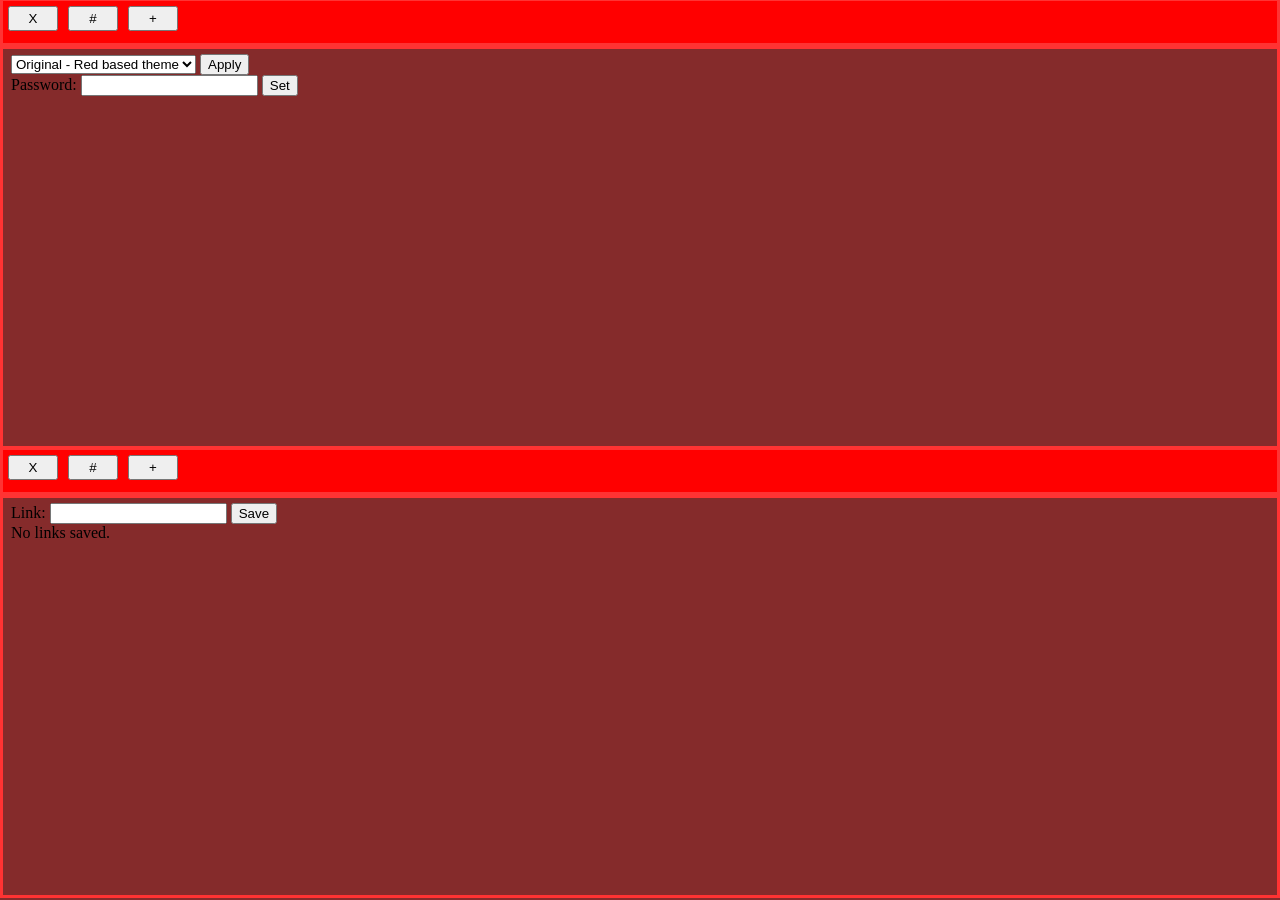
<file: index.html>
<!DOCTYPE html>
<html lang="en">
<head>
    <meta charset="UTF-8">
    <meta name="viewport" content="width=device-width, initial-scale=1.0">
    <title>Game Control System - Tile System</title>
    <link rel="icon" href="./favicon.ico">
    <link rel="stylesheet" href="./style/ts.css">
    <script src="./script/theme.js"></script>
</head>
<body>
    <table id="tiles">
        <tr id="row1"></tr>
        <tr id="row2"></tr>
    </table>
    <script src="./script/ts.js"></script>
</body>
</html>
</file>
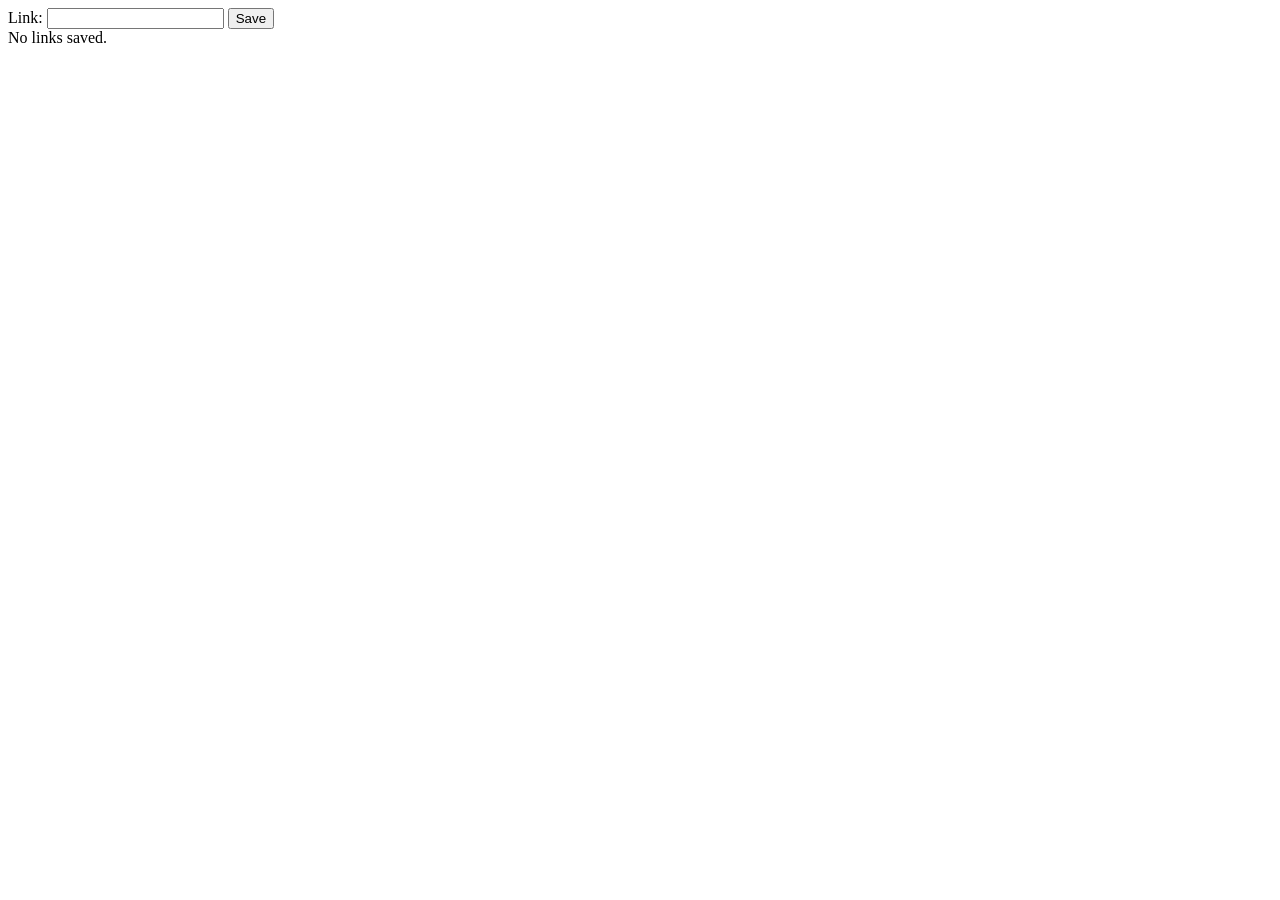
<file: app/links/index.html>
<!DOCTYPE html>
<html lang="en">
<head>
    <meta charset="UTF-8">
    <meta name="viewport" content="width=device-width, initial-scale=1.0">
    <title>Links</title>
    <script src="../../script/theme.js"></script>
    <style>
        a {
            color: var(--text-color);
            text-decoration-line: none;
        }

        object {
            width: 0px;
            height: 0px;
        }
    </style>
</head>
<body>
    <div id="newlink">
        <label>
            Link: <input id="link">
        </label>
        <button id="save">Save</button>
    </div>
    <div id="links"></div>
    <div id="blocks"></div>
    <script src="./script.js"></script>
</body>
</html>
</file>
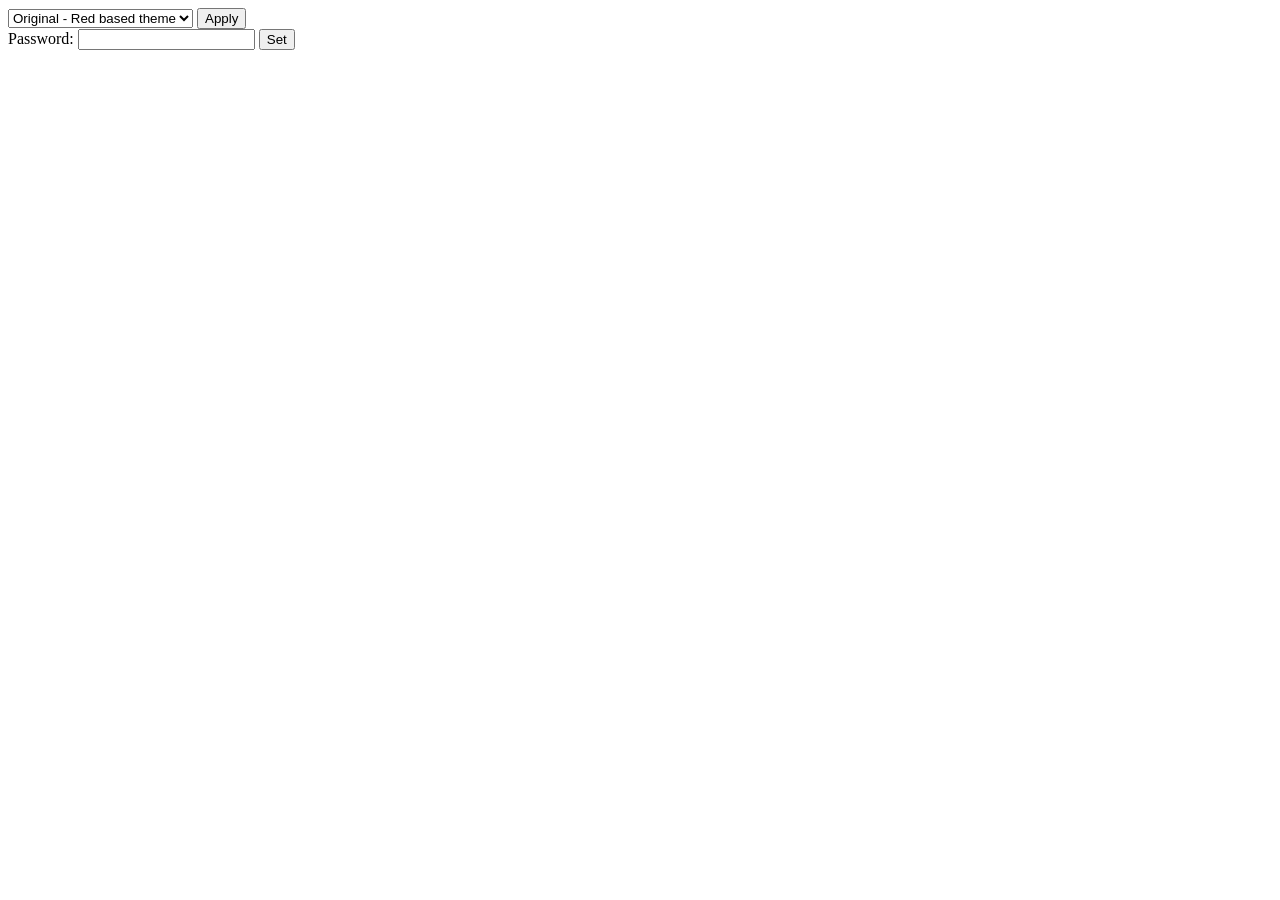
<file: app/settings/index.html>
<!DOCTYPE html>
<html lang="en">
<head>
	<meta charset="UTF-8">
	<title>settings</title>
	<meta name="viewport" content="width=device-width,initial-scale=1.0">
	<link rel="icon" href="../../favicon.ico">
</head>
<body>
	<select id="theme">
		<option value="og">Original - Red based theme</option>
		<option value="alt">Blue - Alternate theme</option>
		<option value="dull">Dull - Light mode</option>
		<option value="night">Night - Dark mode</option>
	</select>
	<button id="apply">Apply</button>
	<br>
	<label>
        Password: <input id="password">
    </label>
	<button id="set">Set</button>
	<script>
		document.getElementById('apply').addEventListener('click', () => {
			switch (document.getElementById('theme').value) {
				case 'og':
					localStorage.setItem('fade-color', '#ff000066');
					localStorage.setItem('bg-color', '#852b2bff');
					localStorage.setItem('main-color', '#ff0000ff');
					localStorage.setItem('secondary-color', '#ff3333ff');
					localStorage.setItem('hover-color', '#cc0303ff');
					localStorage.setItem('text-color', '#fff');
					break;
				case 'alt':
					localStorage.setItem('fade-color', '#2600ff66');
					localStorage.setItem('bg-color', '#2b3985ff');
					localStorage.setItem('main-color', '#0004ffff');
					localStorage.setItem('secondary-color', '#3336ffff');
					localStorage.setItem('hover-color', '#0317ccff');
					localStorage.setItem('text-color', '#fff');
					break;
				case 'dull':
					localStorage.setItem('fade-color', '#ebebeb7e');
					localStorage.setItem('bg-color', '#cfcfcfff');
					localStorage.setItem('main-color', '#d8d8d8ff');
					localStorage.setItem('secondary-color', '#e0e0e0ff');
					localStorage.setItem('hover-color', '#c4c4c4ff');
					localStorage.setItem('text-color', '#000000ff');
					break;
				case 'night':
					localStorage.setItem('fade-color', '#53535366');
					localStorage.setItem('bg-color', '#4e4e4eff');
					localStorage.setItem('main-color', '#3f3f3fff');
					localStorage.setItem('secondary-color', '#333333ff');
					localStorage.setItem('hover-color', '#2b2b2bff');
					localStorage.setItem('text-color', '#fff');
					break;
			}

			window.top.location.reload();
		});

		document.getElementById('set').addEventListener('click', () => {
            localStorage.setItem('WS-password', document.getElementById('password').value);
			window.top.location.reload();
        });
	</script>
</body>
</html>
</file>
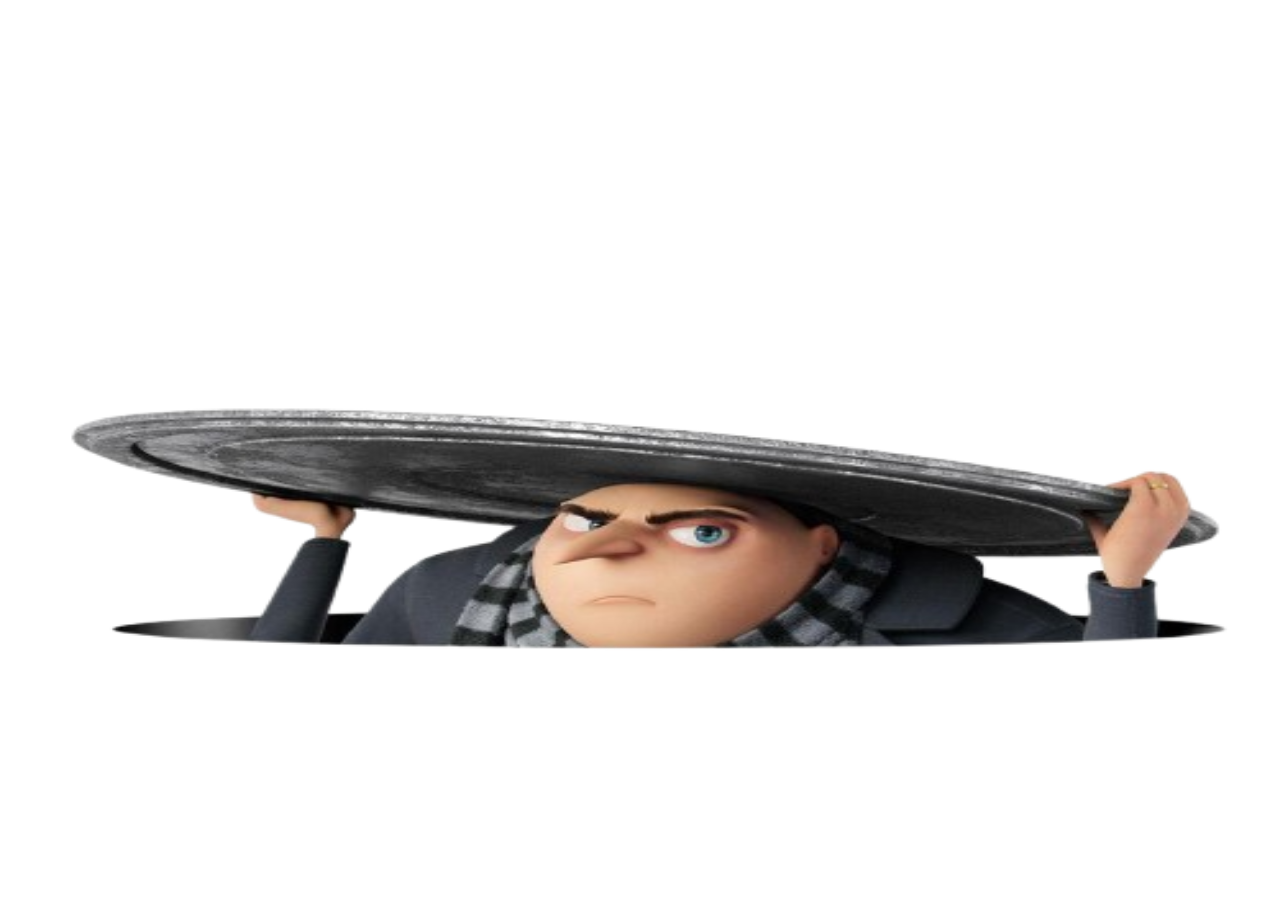
<file: apps/gru/index.html>
<!DOCTYPE html>
<html lang="en">
<head>
    <meta charset="UTF-8">
    <meta name="viewport" content="width=device-width, initial-scale=1.0">
    <title>Document</title>
    <script src="../../js/theme.js"></script>
    <style>
        body {
            margin: 0px;
            padding: 0px;
            overflow: hidden;
        }

        #gru {
            width: 100vw;
            height: 100vh;
        }
    </style>
</head>
<body>
    <img id="gru" src="./gru.png">
    <script>
        let gruMusic = new Audio('./Despicable_Me.mp3');
        gruMusic.loop = 'true';

        document.getElementById('gru').addEventListener('click', () => {
            gruMusic.play();
        });
    </script>
</body>
</html>
</file>
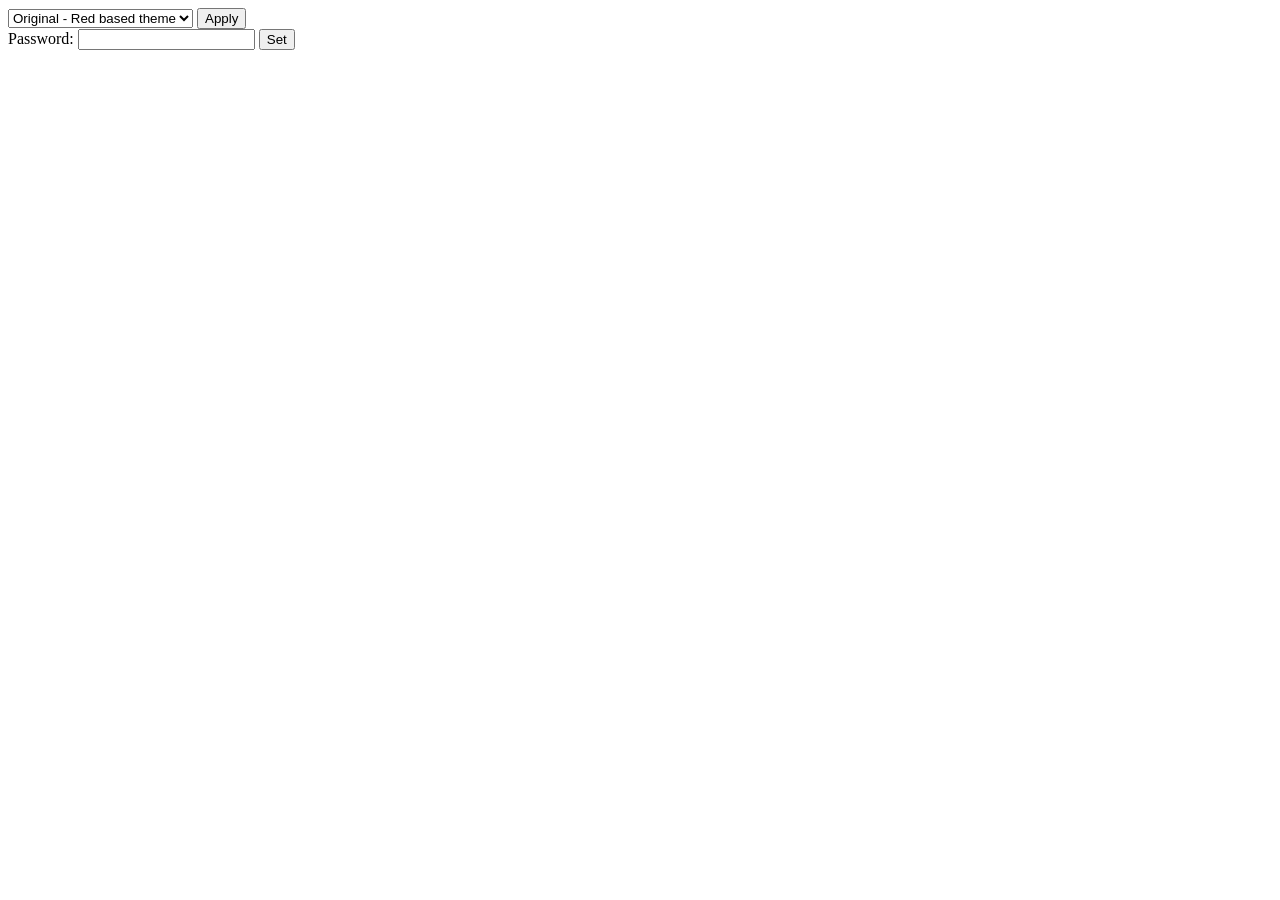
<file: apps/settings/index.html>
<!DOCTYPE html>
<html lang="en">
<head>
	<meta charset="UTF-8">
	<title>settings</title>
	<meta name="viewport" content="width=device-width,initial-scale=1.0">
	<link rel="icon" href="../../favicon.ico">
</head>
<body>
	<select id="theme">
		<option value="og">Original - Red based theme</option>
		<option value="alt">Blue - Alternate theme</option>
		<option value="dull">Dull - Light mode</option>
		<option value="night">Night - Dark mode</option>
	</select>
	<button id="apply">Apply</button>
	<br>
	<label>
        Password: <input id="password">
    </label>
	<button id="set">Set</button>
	<script>
		document.getElementById('apply').addEventListener('click', () => {
			switch (document.getElementById('theme').value) {
				case 'og':
					localStorage.setItem('fade-color', '#ff000066');
					localStorage.setItem('bg-color', '#852b2bff');
					localStorage.setItem('main-color', '#ff0000ff');
					localStorage.setItem('secondary-color', '#ff3333ff');
					localStorage.setItem('hover-color', '#cc0303ff');
					localStorage.setItem('text-color', '#fff');
					break;
				case 'alt':
					localStorage.setItem('fade-color', '#2600ff66');
					localStorage.setItem('bg-color', '#2b3985ff');
					localStorage.setItem('main-color', '#0004ffff');
					localStorage.setItem('secondary-color', '#3336ffff');
					localStorage.setItem('hover-color', '#0317ccff');
					localStorage.setItem('text-color', '#fff');
					break;
				case 'dull':
					localStorage.setItem('fade-color', '#ebebeb7e');
					localStorage.setItem('bg-color', '#cfcfcfff');
					localStorage.setItem('main-color', '#d8d8d8ff');
					localStorage.setItem('secondary-color', '#e0e0e0ff');
					localStorage.setItem('hover-color', '#c4c4c4ff');
					localStorage.setItem('text-color', '#000000ff');
					break;
				case 'night':
					localStorage.setItem('fade-color', '#53535366');
					localStorage.setItem('bg-color', '#4e4e4eff');
					localStorage.setItem('main-color', '#3f3f3fff');
					localStorage.setItem('secondary-color', '#333333ff');
					localStorage.setItem('hover-color', '#2b2b2bff');
					localStorage.setItem('text-color', '#fff');
					break;
			}

			window.top.location.reload();
		});

		document.getElementById('set').addEventListener('click', () => {
            localStorage.setItem('GCS-password', document.getElementById('password').value);
			window.top.location.reload();
        });
	</script>
</body>
</html>
</file>
<file: style/ts.css>
body {
    margin: 0px;
    padding: 0px;
    overflow: hidden;
    background-color: var(--bg-color);
}

#tiles {
    width: 100vw;
    height: 100vh;
}

iframe {
    position: relative;
    border-style: none;
    outline-style: solid;
    outline-color: var(--secondary-color);
    height: 90%;
    width: 100%;
    z-index: 1;
}

tr {
    width: 100%;
    height: 50%;
}

.control {
    position: relative;
    width: 50px;
    height: 25px;
    z-index: 2;
    margin: 5px;
}

.bar {
    height: 10%;
    width: 100%;
    border-style: none;
    outline-style: solid;
    outline-color: var(--secondary-color);
    background-color: var(--main-color);
}

td {
    min-width: 242px;
}
</file>
